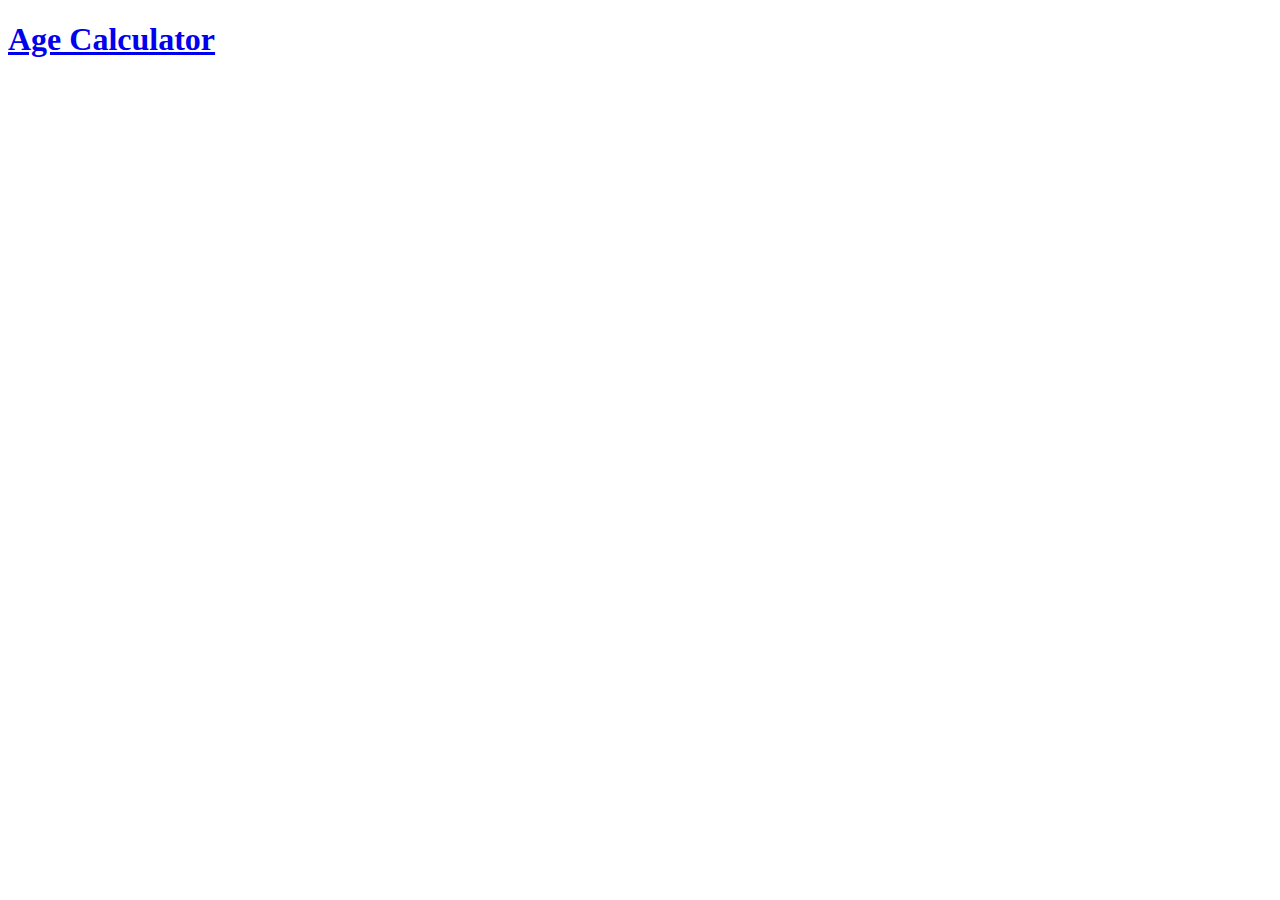
<file: target/Lab2Calculator-1.0-SNAPSHOT/index.html>
<!DOCTYPE html>
<html>
    <head>
        <title>Age Calculator</title>
        <meta http-equiv="Content-Type" content="text/html; charset=UTF-8">
       
    </head>
    <body>
        <a href="age">
            <h1 style="align: center">Age Calculator</h1>
        </a>
    </body>
</html>
</file>
